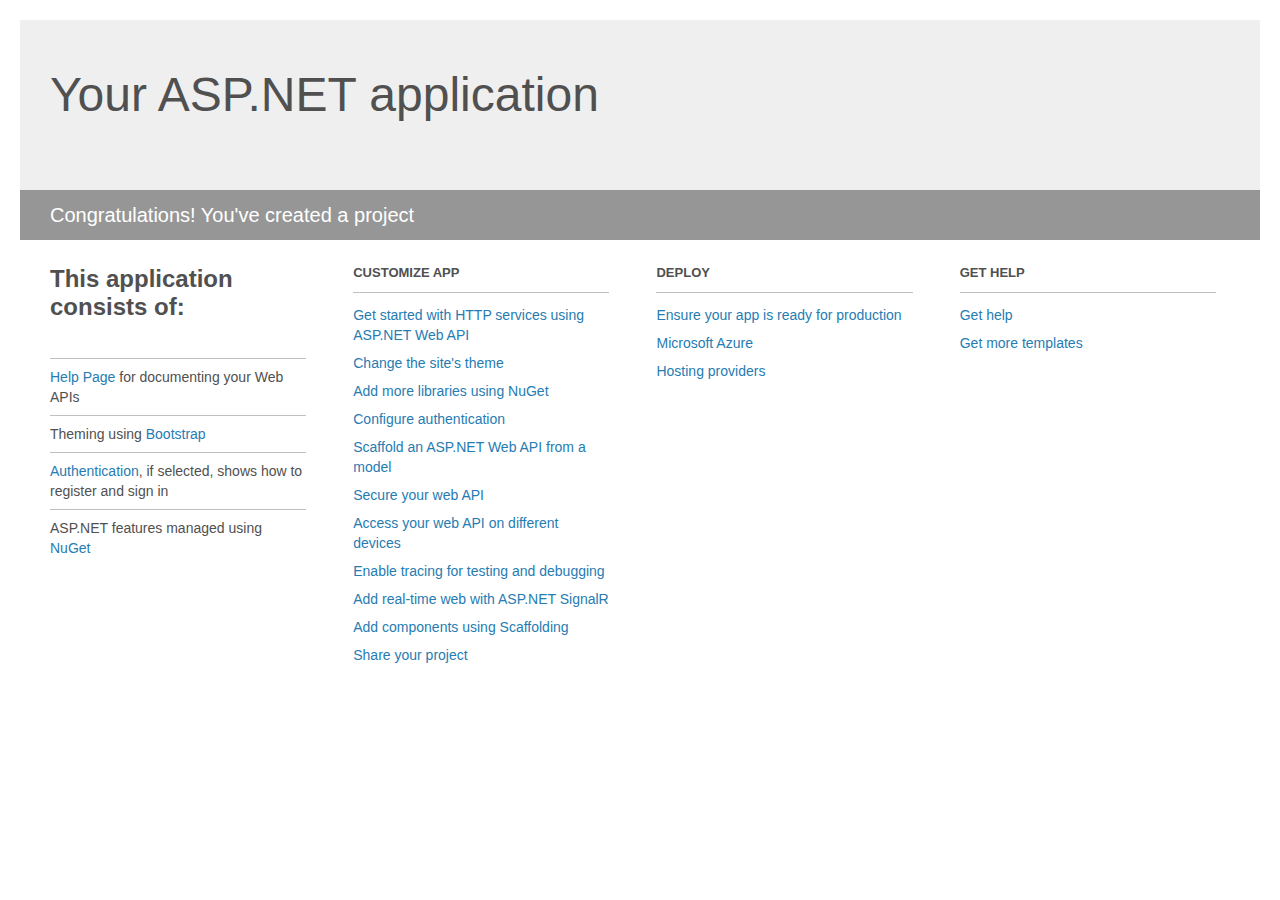
<file: TwitterBackup/TwitterBackup.Web/Project_Readme.html>
﻿<!DOCTYPE html>
<html lang="en">
<head>
    <meta charset="utf-8" />
    <title>Your ASP.NET application</title>
    <style>
        body {
            background: #fff;
            color: #505050;
            font: 14px 'Segoe UI', tahoma, arial, helvetica, sans-serif;
            margin: 20px;
            padding: 0;
        }

        #header {
            background: #efefef;
            padding: 0;
        }

        h1 {
            font-size: 48px;
            font-weight: normal;
            margin: 0;
            padding: 0 30px;
            line-height: 150px;
        }

        p {
            font-size: 20px;
            color: #fff;
            background: #969696;
            padding: 0 30px;
            line-height: 50px;
        }

        #main {
            padding: 5px 30px;
        }

        .section {
            width: 21.7%;
            float: left;
            margin: 0 0 0 4%;
        }

            .section h2 {
                font-size: 13px;
                text-transform: uppercase;
                margin: 0;
                border-bottom: 1px solid silver;
                padding-bottom: 12px;
                margin-bottom: 8px;
            }

            .section.first {
                margin-left: 0;
            }

                .section.first h2 {
                    font-size: 24px;
                    text-transform: none;
                    margin-bottom: 25px;
                    border: none;
                }

                .section.first li {
                    border-top: 1px solid silver;
                    padding: 8px 0;
                }

            .section.last {
                margin-right: 0;
            }

        ul {
            list-style: none;
            padding: 0;
            margin: 0;
            line-height: 20px;
        }

        li {
            padding: 4px 0;
        }

        a {
            color: #267cb2;
            text-decoration: none;
        }

            a:hover {
                text-decoration: underline;
            }
    </style>
</head>
<body>

    <div id="header">
        <h1>Your ASP.NET application</h1>
        <p>Congratulations! You've created a project</p>
    </div>

    <div id="main">
        <div class="section first">
            <h2>This application consists of:</h2>
            <ul>
                <li><a href="http://go.microsoft.com/fwlink/?LinkID=320956">Help Page</a> for documenting your Web APIs</li>
                <li>Theming using <a href="http://go.microsoft.com/fwlink/?LinkID=320754">Bootstrap</a></li>
                <li><a href="http://go.microsoft.com/fwlink/?LinkID=320957">Authentication</a>, if selected, shows how to register and sign in</li>
                <li>ASP.NET features managed using <a href="http://go.microsoft.com/fwlink/?LinkID=320958">NuGet</a></li>
            </ul>
        </div>

        <div class="section">
            <h2>Customize app</h2>
            <ul>
                <li><a href="http://go.microsoft.com/fwlink/?LinkID=320959">Get started with HTTP services using ASP.NET Web API</a></li>
                <li><a href="http://go.microsoft.com/fwlink/?LinkID=320960">Change the site's theme</a></li>
                <li><a href="http://go.microsoft.com/fwlink/?LinkID=320961">Add more libraries using NuGet</a></li>
                <li><a href="http://go.microsoft.com/fwlink/?LinkID=320962">Configure authentication</a></li>
                <li><a href="http://go.microsoft.com/fwlink/?LinkID=320963">Scaffold an ASP.NET Web API from a model</a></li>
                <li><a href="http://go.microsoft.com/fwlink/?LinkID=320964">Secure your web API</a></li>
                <li><a href="http://go.microsoft.com/fwlink/?LinkID=320965">Access your web API on different devices</a></li>
                <li><a href="http://go.microsoft.com/fwlink/?LinkID=320966">Enable tracing for testing and debugging</a></li>
                <li><a href="http://go.microsoft.com/fwlink/?LinkID=320765">Add real-time web with ASP.NET SignalR</a></li>
                <li><a href="http://go.microsoft.com/fwlink/?LinkID=320766">Add components using Scaffolding</a></li>
                <li><a href="http://go.microsoft.com/fwlink/?LinkID=320768">Share your project</a></li>
            </ul>
        </div>

        <div class="section">
            <h2>Deploy</h2>
            <ul>
                <li><a href="http://go.microsoft.com/fwlink/?LinkID=320769">Ensure your app is ready for production</a></li>
                <li><a href="http://go.microsoft.com/fwlink/?LinkID=320770">Microsoft Azure</a></li>
                <li><a href="http://go.microsoft.com/fwlink/?LinkID=320771">Hosting providers</a></li>
            </ul>
        </div>

        <div class="section last">
            <h2>Get help</h2>
            <ul>
                <li><a href="http://go.microsoft.com/fwlink/?LinkID=320772">Get help</a></li>
                <li><a href="http://go.microsoft.com/fwlink/?LinkID=320773">Get more templates</a></li>
            </ul>
        </div>
    </div>
</body>
</html>
</file>
